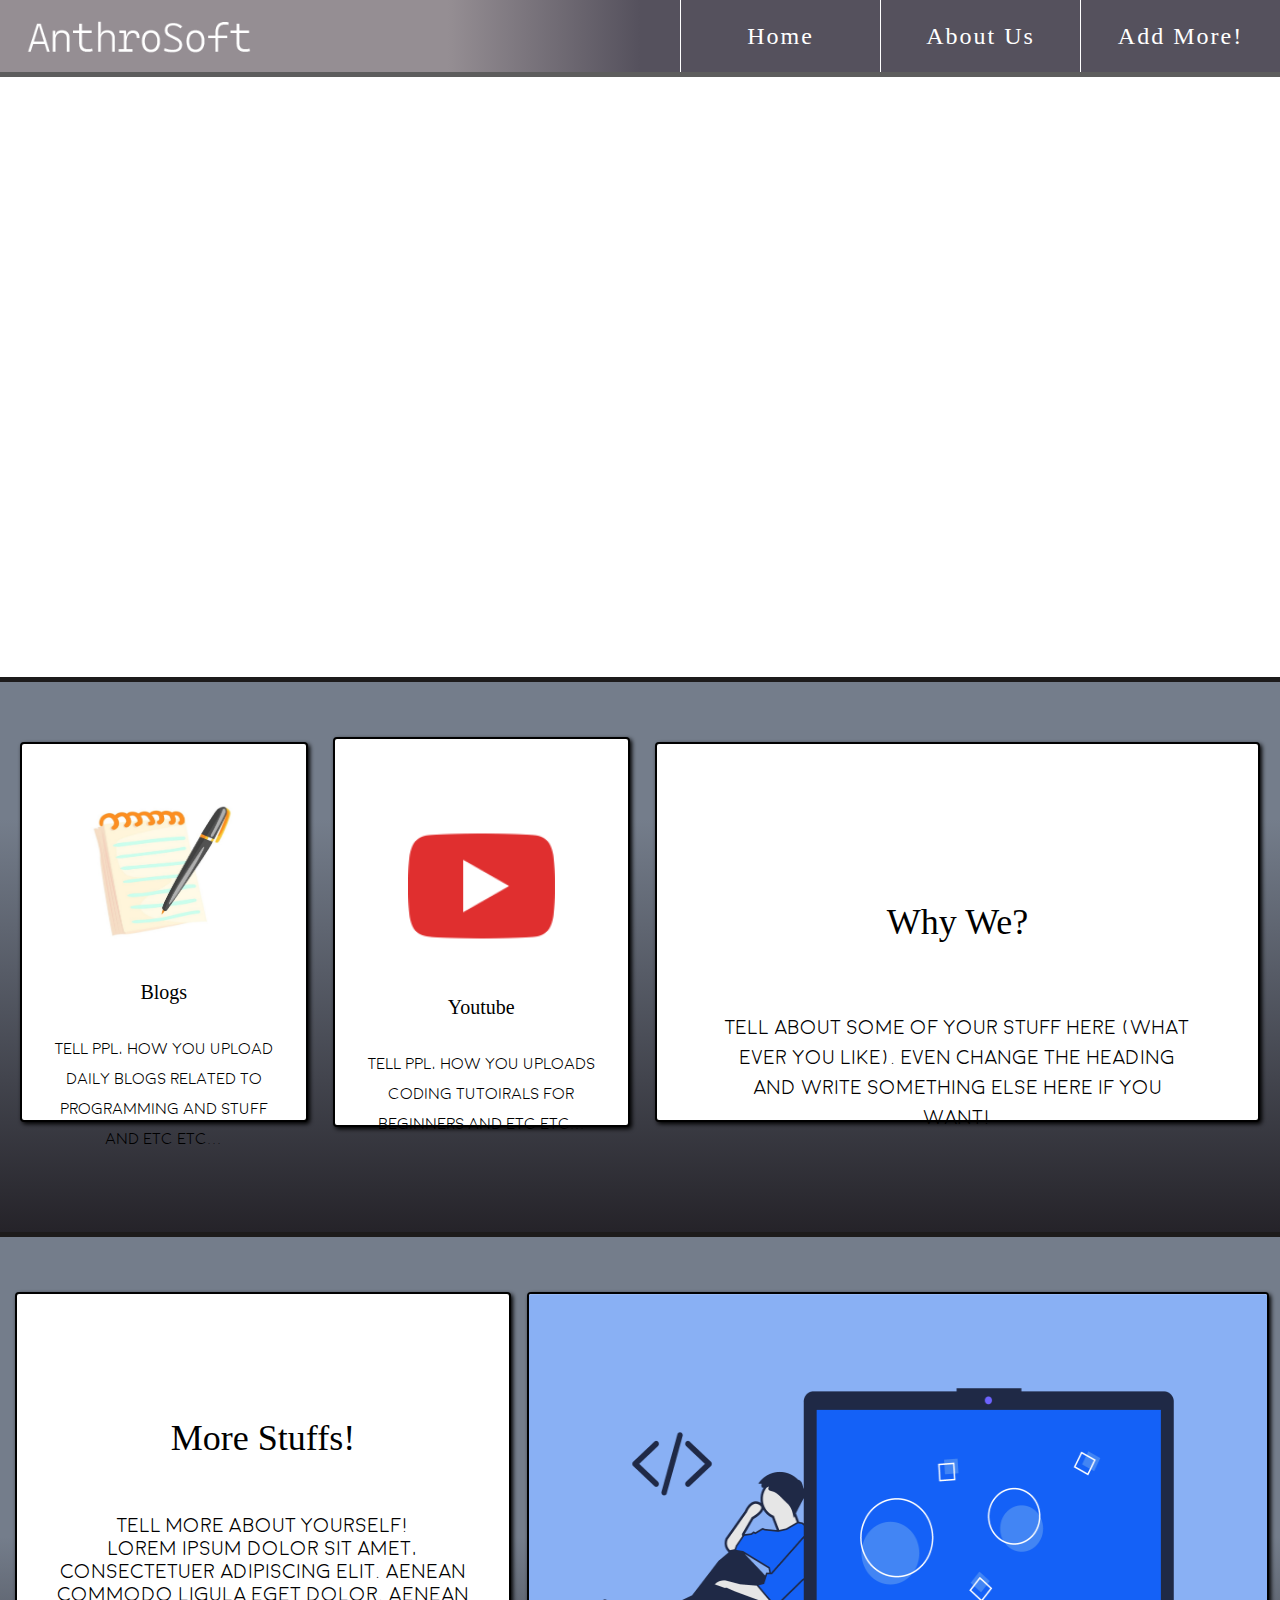
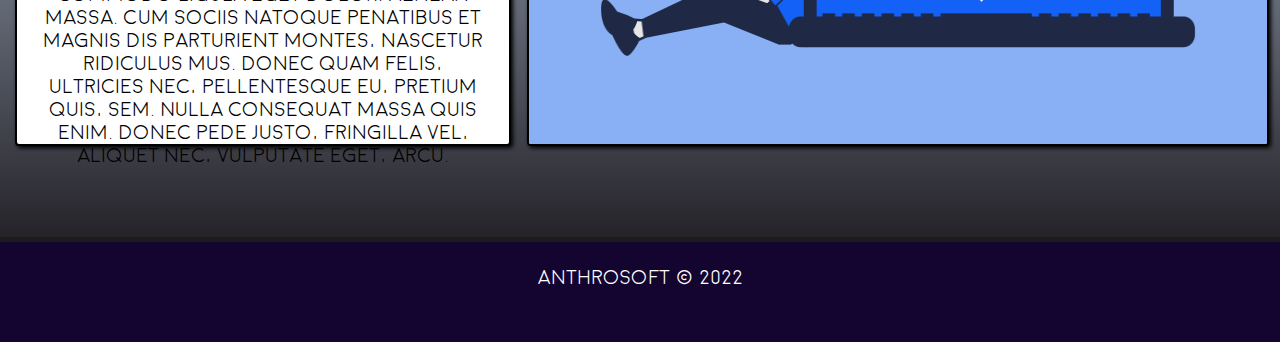
<file: index.html>
<html>

<head>
  <title>AnthroSoft - Official Home Page</title>
  <link href="assets/style.css" rel="stylesheet" type="text/css" />
  <link rel="icon" href="assets/icons/tabicon.png" type="image/x-icon" </head>

<body>

  <nav>
    <img src="assets/icons/navbutton.png">

    <div class="buttons">
      <a href="index.html">
        <button>Home</button>
      </a>
      <div class="buttons">
        <a href="about.html">
          <button>About Us</button>
        </a>
        <div class="buttons">
          <a href="">
            <button>Add More!</button>
          </a>
        </div>
  </nav>
  <header class="header">
    <h1>AnthroSoft</h1>
    <h2>Free TechThemed Website Template</h2>
  </header>
  <div class="content">
    <div class="info-grid">
      <div class="box1">
        <img src="assets/img/Blog.jpg">
        <h3>Blogs</h3>
        <p>Tell ppl, how you upload daily blogs related to programming and stuff and etc etc...</p>
      </div>
      <div class="box2">
        <img src="assets/img/yt.png">
        <h3>Youtube</h3>
        <p>Tell ppl, how you uploads coding tutoirals for beginners and etc etc...</p>
      </div>
      <div class="box3">
        <h3>Why We?</h3>
        <p>Tell about some of your stuff here (what ever you like). Even change the heading and write something else
          here if you want!</p>
      </div>
    </div>
    <div class="img-grid">
      <div class="box4">
        <h3>More Stuffs!</h3>
        <p>Tell More About Yourself!
          <br>Lorem ipsum dolor sit amet, consectetuer adipiscing elit. Aenean commodo ligula eget dolor. Aenean massa.
          Cum sociis natoque penatibus et magnis dis parturient montes, nascetur ridiculus mus. Donec quam felis,
          ultricies nec, pellentesque eu, pretium quis, sem. Nulla consequat massa quis enim. Donec pede justo,
          fringilla vel, aliquet nec, vulputate eget, arcu.
        </p>
      </div>
      <img src="assets/img/MoreStuffBG.png" class="box5">
    </div>
  </div>
  <footer class="bottom-footer">
    <p>⠀</p>
    <p>AnthroSoft © 2022</p>
  </footer>
</body>

</html>
</file>
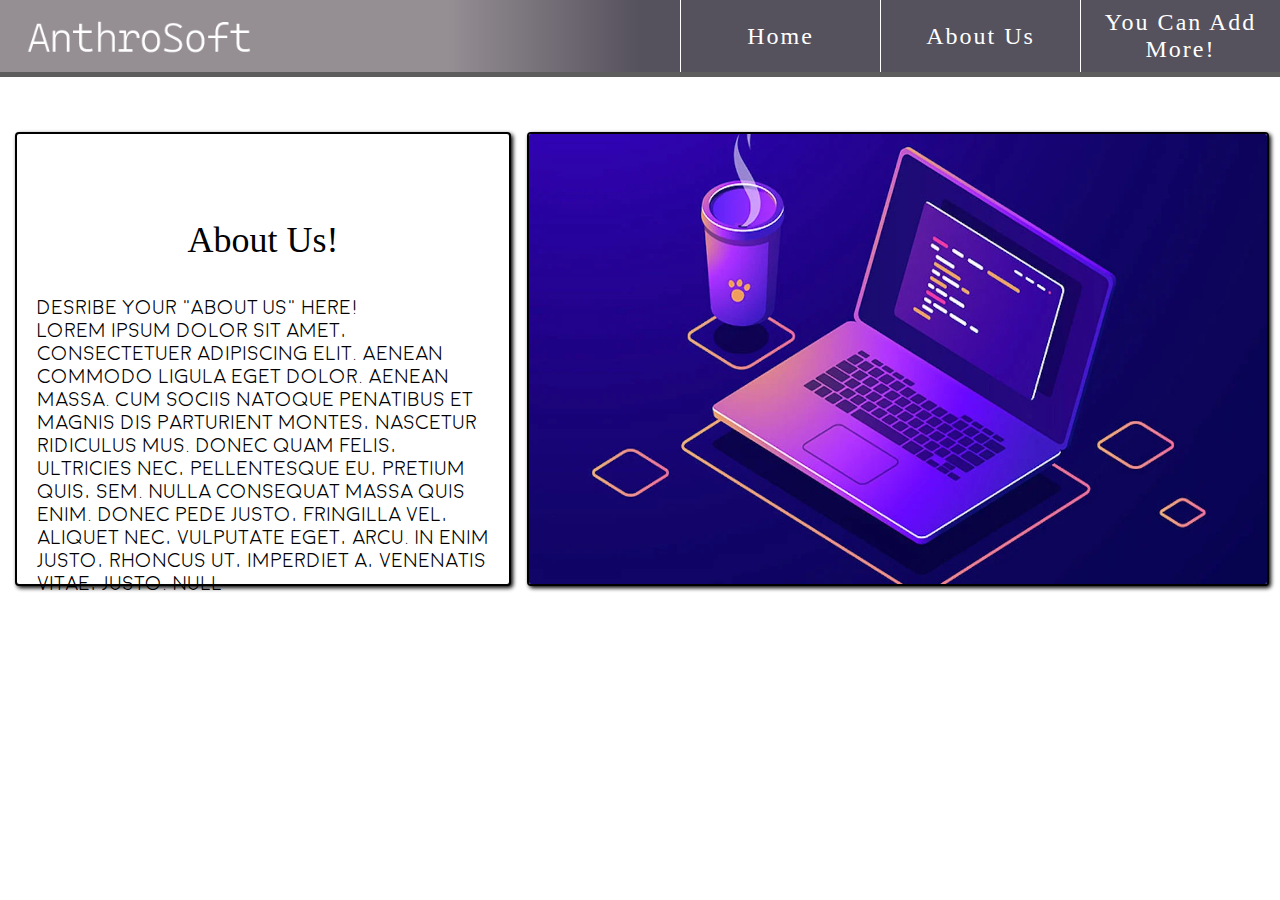
<file: about.html>
<html>
  <head>
    <title>AnthroSoft - Official Home Page</title>
    <link href="assets/style.css" rel="stylesheet" type="text/css"/>
    <link rel="icon" href="assets/icons/tabicon.png" type="image/x-icon"
  </head>
  <body>
    
    <nav>
      <img src="assets/icons/navbutton.png">
      
      <div class="buttons">
        <a href="index.html">
        <button>Home</button>
        </a> 
      <div class="buttons">
        <a href="about.html">
        <button>About Us</button>
        </a> 
      <div class="buttons">
        <a href="">
        <button>You Can Add More!</button>
        </a> 
      </div>
    </nav>
    <div class="content">
      <div class="about-grid">
        <div class="about">
          <h3>About Us!</h3>
          <p>Desribe your "About Us" here!
          <br>Lorem ipsum dolor sit amet, consectetuer adipiscing elit. Aenean commodo ligula eget dolor. Aenean massa. Cum sociis natoque penatibus et magnis dis parturient montes, nascetur ridiculus mus. Donec quam felis, ultricies nec, pellentesque eu, pretium quis, sem. Nulla consequat massa quis enim. Donec pede justo, fringilla vel, aliquet nec, vulputate eget, arcu. In enim justo, rhoncus ut, imperdiet a, venenatis vitae, justo. Null</p>
        </div>
        <img src="assets/img/MoreStuff.webp" class="box5">
      </div>
    </div>
  </body>
</html>
</file>
<file: assets/style.css>
* {
  padding: 0px;
  margin: 0px;
}
body {
  overflow-x: hidden;
  background: white;
}
@font-face {
  font-family: moonfont;
  src: url(fonts/moonfont.otf);
}
nav {
  display: block;
  height: 72px;
  width: 100%;
  position: -webkit-sticky;
  position: sticky;
  top: 0px;
  z-index: 1;
  border-bottom: 5px solid rgb(93, 93, 93);
  background: rgb(0, 0, 0);
  background: linear-gradient(90deg, rgb(149, 142, 147) 35%, rgb(85, 81, 93) 50%);
}
nav img {
  height: 70%;
  padding: 11px 20px;
  float: left;
}
.buttons {
  position: relative;
  float: right;
}
.buttons button {
  position: relative;
  float: left;
  right: 0px;
  height: 100%;
  width: 200px;
  border: none;
  border-left: 1px solid rgb(255, 255, 255);
  background-color: rgb(85, 81, 93);
  transition-duration: 0.5s;
  text-align: center;
  margin: auto;
  font-size: 24px;
  font-weight: 300;
  letter-spacing: 2px;
  font-family: Calibri;
  color: white;
  vertical-align: middle;
}
nav button:hover {
  cursor: pointer;
  background-color: rgb(150, 150, 182);
  box-shadow: -1px 0px 4px black;
}
.header {
  height: 600px;
   background-image: url("https://cdn.discordapp.com/attachments/991608609429536788/1006953111312674826/photo-1461749280684-dccba630e2f6.png");
  background-size: cover, cover;
  background-repeat:no-repeat, no-repeat;
  background-position: center center, center center; 
  position: relative;
}
.header img {
  position: absolute;
  width: 100%;
  height: 600px;
  border-radius: 0% 0% 0% 0%;
  transform: scaleX(1.25);
  border-bottom: 2px solid black;
}
.header h1 {
  position: relative;
  color: white;
  font-family: moonfont;
  font-size: 90px;
  vertical-align: middle;
  text-align: center;
  top: 200px;
  letter-spacing: 5px;
}
.header h2 {
  position: relative;
  color: #ffffff;
  font-family: moonfont;
  font-size: 50px;
  vertical-align: middle;
  text-align: center;
  top: 250px;
  letter-spacing: 5px;
}
.info-grid {
  border-top: 5px solid rgb(29, 27, 27);
  padding: 50px 10px 100px 10px;
  background: rgb(116, 125, 139);
  background: linear-gradient(to bottom, rgb(116, 125, 139) 25%, rgb(37, 35, 41) 100%);
  display: grid;
  height: 400px;
  grid-column-gap: 10px;
  grid-row-gap: 100px;
  grid-template-columns: 1fr 1fr 1fr 1fr;
  grid-template-areas: 
    'x y z z';
}
.box1, .box2, .box3{
  position: relative;
  display: block;
  border: 2px solid black;
  border-radius: 4px;
  margin: 5px;
  box-shadow: 2px 2px 4px black;
  background: white;
}
.box1 {
  grid-area: x;
  justify-content: space-around;
  align-content: center;
  margin: 10px;
}
.box1 img {
  position: relative;
  top: 10px;
  margin: auto;
  width: 60%;
  left: 20%;
  height: 140px;
}
.box1 p {
  position: relative;
  top: 80px;
  text-align: center;
  font-family: moonfont;
  font-size: 16px;
  vertical-align: middle;
  max-width: 80%;
  margin: auto;
  line-height: 30px;
}
.box1 h3 {
  position: relative;
  top: 50px;
  font-size: 20px;
  text-align: center;
  font-family: Calibri;
  font-weight: 500;
}
.box2 {
  grid-area: y;
  justify-content: space-around;
  align-content: center;
}
.box2 img {
  position: relative;
  top: 10px;
  margin: auto;
  width: 50%;
  left: 25%;
  height: 140px;
}
.box2 p {
  position: relative;
  top: 80px;
  text-align: center;
  font-family: moonfont;
  font-size: 16px;
  vertical-align: middle;
  max-width: 80%;
  margin: auto;
  line-height: 30px;
}
.box2 h3 {
  position: relative;
  top: 50px;
  font-size: 20px;
  text-align: center;
  font-family: Calibri;
  font-weight: 500;
}
.box3 {
  grid-area: z;
  align-content: center;
  margin: 10px;
}
.box3 h3 {
  position: relative;
  top: 50px;
  font-size: 36px;
  text-align: center;
  font-family: Calibri;
  font-weight: 500;
}
.box3 p {
  position: relative;
  top: 120px;
  text-align: center;
  font-family: moonfont;
  font-size: 20px;
  vertical-align: middle;
  max-width: 80%;
  margin: auto;
  line-height: 30px;
}
.img-grid {
  border-top: 5px solid rgb(29, 27, 27);
  padding: 50px 20px 100px 10px;
  height: 450px;
  background: rgba(0, 77, 202, 1);
  background: linear-gradient(to bottom, rgb(116, 125, 139) 50%, rgb(37, 35, 41) 100%);
  display: grid;
  grid-column-gap: 20px;
  grid-template-columns: 2fr 3fr;
  grid-template-areas: 
    'a b';
}
.box4, .box5 {
  position: relative;
  display: block;
  border: 2px solid black;
  border-radius: 4px;
  margin: 5px;
  box-shadow: 2px 2px 4px black;
  background: white;
  width: 100%;
  height: 450px;
}
.box4 {
  grid-area: a;
  align-content: center;
  justify-content: space-around;
  font-family: moonfont;
  text-align: center;
}
.box4 h3 {
  position: relative;
  top: 65px;
  font-family: Calibri;
  font-weight: 500;
  font-size: 36px;
}
.box4 p {
  position: relative;
  top: 100px;
  font-size: 20px;
  margin: 20px 20px;
}
.box5 {
  grid-area: b;
}
.bottom-footer {
  background: rgb(20, 4, 48);
  border-top: 5px solid rgb(29, 27, 27);
  height: 100px;
  font-family: moonfont;
  text-align: center;
  vertical-align: center;
  color: white;
  font-size: 20px;
  font-weight: 300;
}
.about-grid {
  padding: 50px 20px 100px 10px;
  height: 450px;
  background-image: url("https://images.pond5.com/computer-coding-background-footage-090890180_prevstill.jpeg");
  display: grid;
  grid-column-gap: 20px;
  grid-template-columns: 2fr 3fr;
  grid-template-areas: 
    'a b';
}
.about {
  position: relative;
  display: block;
  border: 2px solid black;
  border-radius: 4px;
  margin: 5px;
  box-shadow: 2px 2px 4px black;
  background: white;
  width: 100%;
  height: 450px;
}
.about {
  grid-area: a;
  align-content: center;
  justify-content: space-around;
}
.about h3 {
  font-family: Calibri;
  position: relative;
  top: 50px;
  text-align: center;
  font-weight: 500;
  font-size: 36px;
}
.about p {
  position: relative;
  font-family: moonfont;
  top: 65px;
  font-size: 20px;
  text-align: left;
  margin: 20px 20px;
}
@media screen and (max-width: 936) {

  .buttons button {
    position: relative;
    display: none;
  }
  .info-grid {
    display: grid;
    height: 1600px;
    grid-row-gap: 100px;
    grid-template-rows: 1fr 1fr 1fr 1fr;
    grid-template-areas: 
      'x' 'y' 'z' 'z';
  }
  .box1, .box2, .box3{
    position: relative;
    display: block;
    border: 2px solid black;
    border-radius: 4px;
    width: 100%;
    margin: 5px;
    box-shadow: 2px 2px 4px black;
    background: white;
  }
}
</file>
